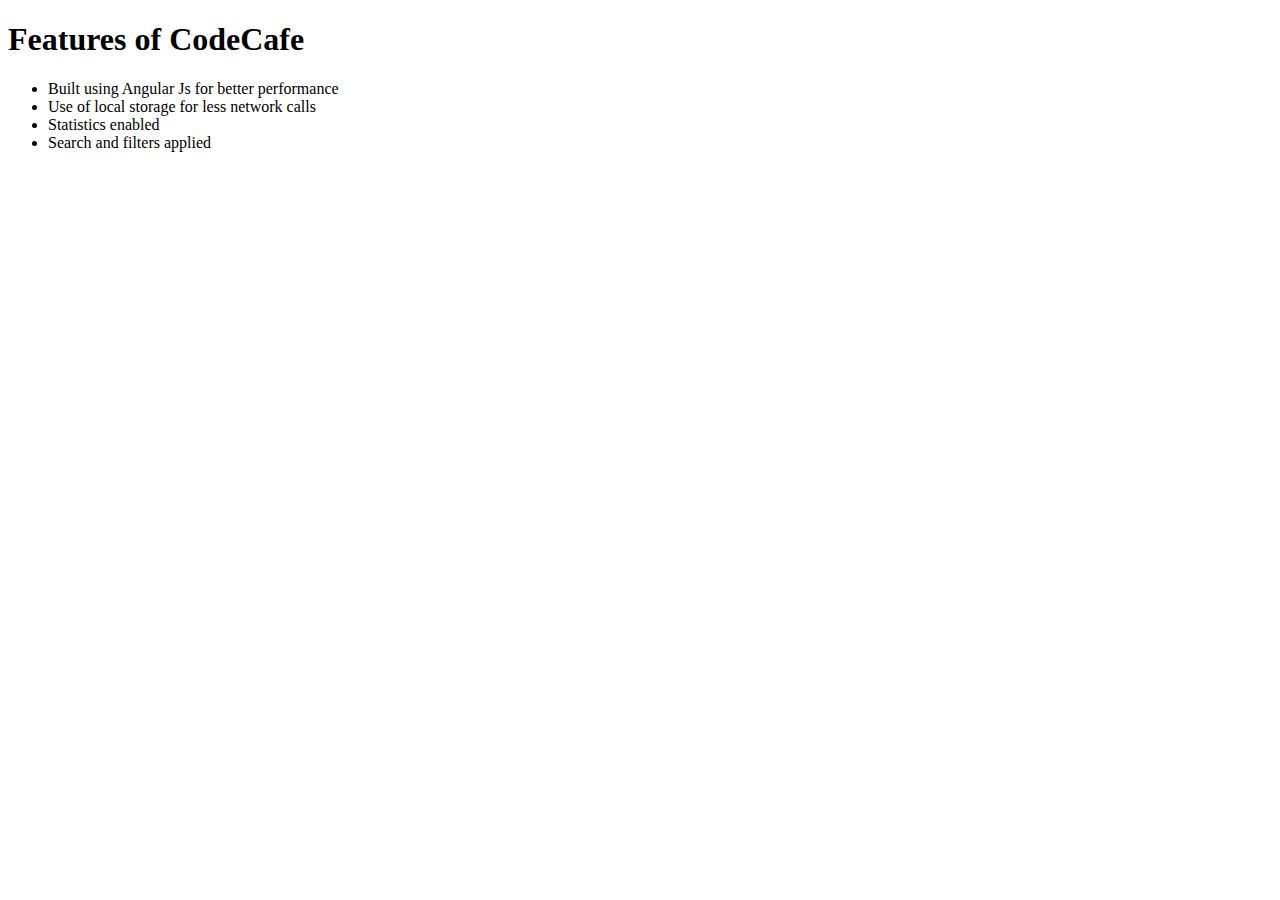
<file: partials/features.html>
<!DOCTYPE html>
<html>
<head>
	<meta charset="utf-8">
	<meta http-equiv="X-UA-Compatible" content="IE=edge">
	<title></title>
	<link rel="stylesheet" href="">
</head>
<body>
	<h1>Features of CodeCafe</h1>
	<ul>
		<li>Built using Angular Js for better performance</li>
		<li>Use of local storage for less network calls</li>
		<li>Statistics enabled</li>
		<li>Search and filters applied</li>
	</ul>
</body>
</html>
</file>
